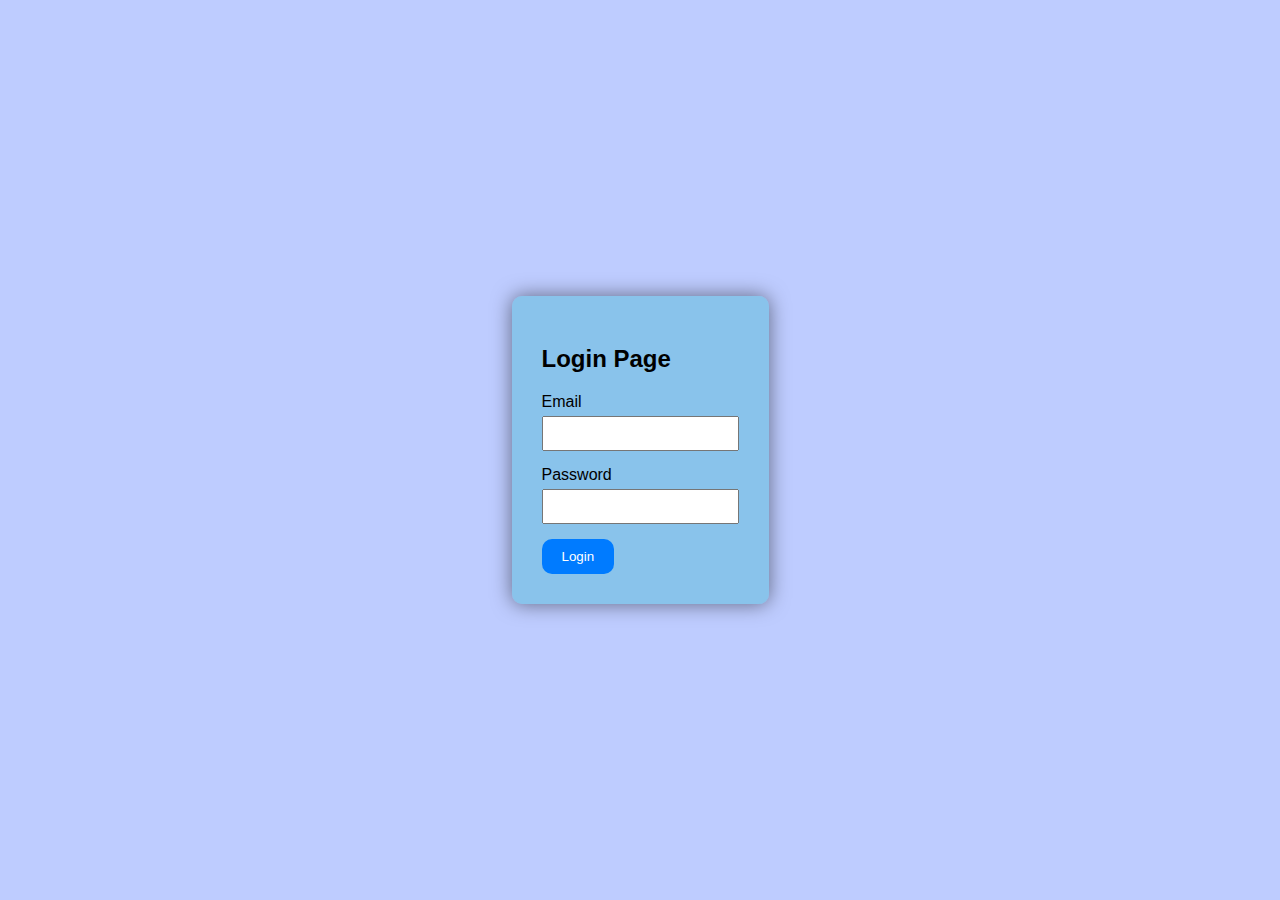
<file: index.html>
<!DOCTYPE html>
<html lang="en">
<head>
    <meta charset="UTF-8">
    <meta name="viewport" content="width=device-width, initial-scale=1.0">
    <link rel="StyleSheet" href="style.css">
    <title>Login Page</title>
</head>
<body>
    <div class="container">
        <h2>Login Page</h2>
        <div class="form-part">
            <label for="email">Email</label>
            <input type="email" id="email" required>
        </div>
        <div class="form-part">
            <label for="Password">Password</label>
            <input type="password" id="password" required>
        </div>
        <button class="login-button" id="button" disabled>Login</button>
        
    </div>
    <script src="index.js"></script>
    
</body>
</html>
</file>
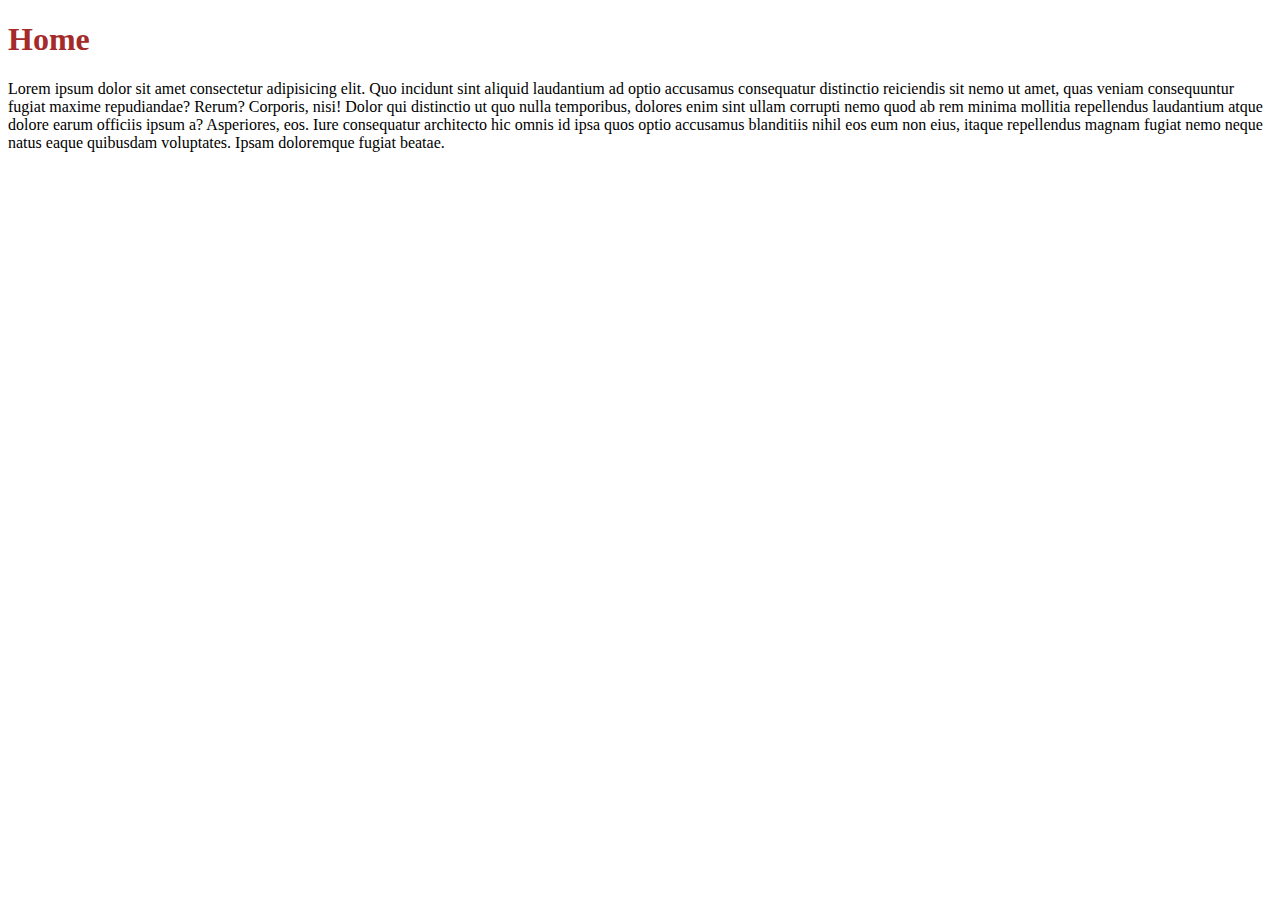
<file: Home.html>
<!DOCTYPE html>
<html lang="en">
<head>
    <meta charset="UTF-8">
    <meta name="viewport" content="width=device-width, initial-scale=1.0">
    <title>Document</title>
    <style>
        h1 {
            color: brown;
        }
    </style>
</head>
<body>
    <h1>Home</h1>
    <p>Lorem ipsum dolor sit amet consectetur adipisicing elit. Quo incidunt sint aliquid laudantium ad optio accusamus consequatur distinctio reiciendis sit nemo ut amet, quas veniam consequuntur fugiat maxime repudiandae? Rerum?
    Corporis, nisi! Dolor qui distinctio ut quo nulla temporibus, dolores enim sint ullam corrupti nemo quod ab rem minima mollitia repellendus laudantium atque dolore earum officiis ipsum a? Asperiores, eos.
    Iure consequatur architecto hic omnis id ipsa quos optio accusamus blanditiis nihil eos eum non eius, itaque repellendus magnam fugiat nemo neque natus eaque quibusdam voluptates. Ipsam doloremque fugiat beatae.</p>
</body>
</html>
</file>
<file: style.css>
body {
    font-family: Arial, Helvetica, sans-serif;
    background-color: #beccff;
    display: flex;
    justify-content: center;
    align-items: center;
    height: 100vh;
    margin: 0;
}

.container {
    background: rgba(83, 185, 216, 0.5);
    padding: 30px;
    border-radius: 10px;
    box-shadow: 0 0 20px rgba(0, 0, 0, 0.5);
}

.container h2 {
    margin-bottom: 20px;
}

.form-part {
    margin-bottom: 15px;
}

.form-part label {
    display: block;
    margin-bottom: 5px;
}

.form-part input {
    width: 100%;
    padding: 8px;
    box-sizing: border-box;
}
  
.login-button {
    padding: 10px 20px;
    background-color: #007BFF;
    color: white;
    border: none;
    border-radius: 10px;
    cursor:pointer;
    transition: transform 0.2s ease;
}
</file>
